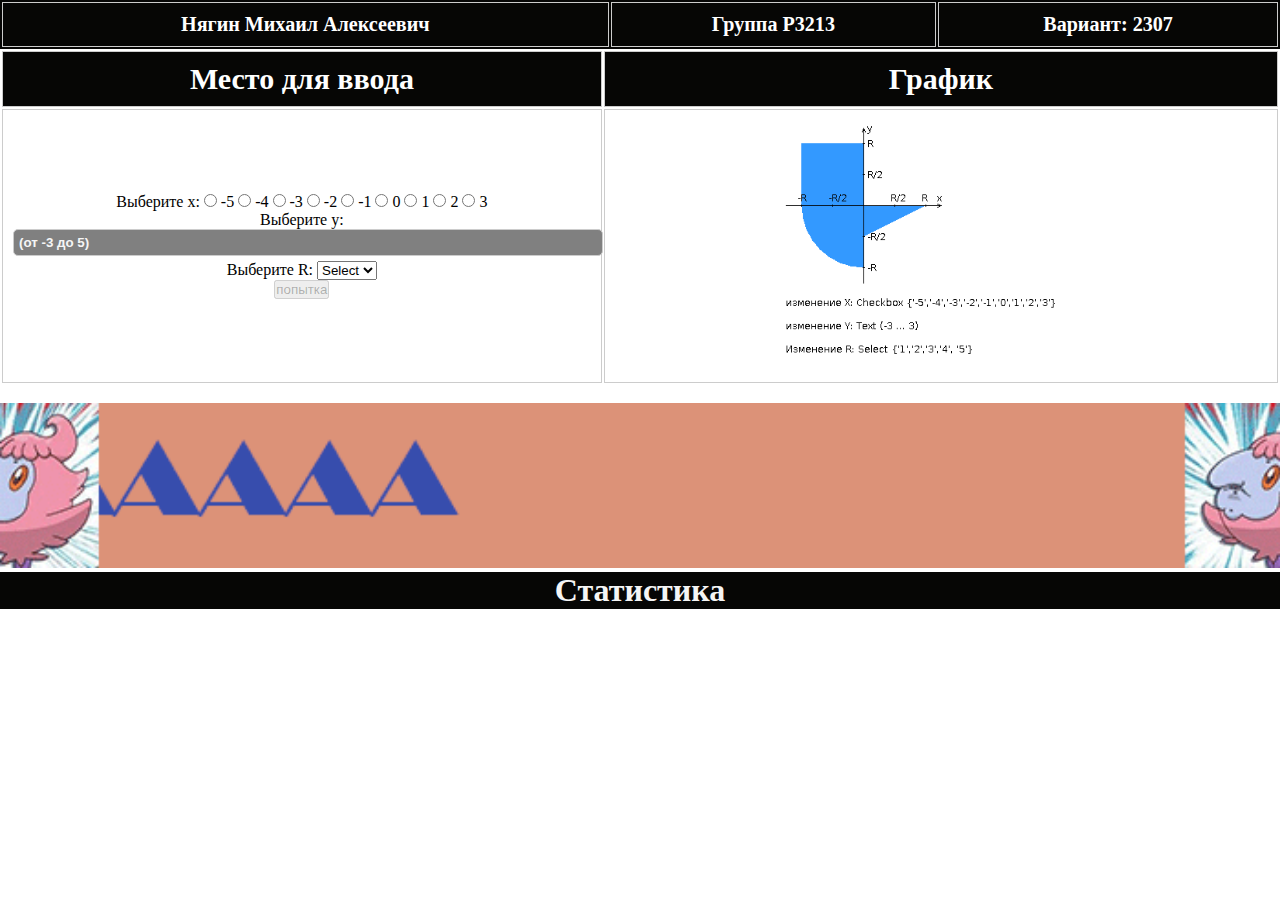
<file: index.html>
<!DOCTYPE html>
<html lang="ru">
<head>

    <link href="Styles/style.css" rel="stylesheet">
    <script src="https://code.jquery.com/jquery-3.6.0.min.js"></script>

    <meta charset="UTF-8">
    <meta name="viewport" content="width=device-width, initial-scale=1">
    <title>Lab №1</title>

    <meta name="description" content="Web-programming first lab">
    <meta name="author" content="Niagin Mikhail Alexeyevich">

    <link rel="icon" type="pictures/icon" href="picterus/icon.png">
</head>
<body>
<header id = "header">
    <table>
            <th>
                <h6>Нягин Михаил Алексеевич</h6>
            </th>
            <th>
                <h6>Группа P3213</h6>
            </th>
            <th>
                <h6>Вариант: 2307</h6>
        </th>
    </table>
</header>
<table id = "mainTable">
    <tr class = "nameOfColons">
        <th>
            Место для ввода
        </th>
        <th>
            График
        </th>
    </tr>
    <td>
        <form id = "coordinatesForm" action="php/index.php" method="post" onsubmit="return false">
            <label for="xInput">Выберите x:</label>
            <label id = "xInput">
            <input autocomplete='off' class="x" type="radio" name="x" value="-5"> -5
            <input autocomplete='off' class="x" type="radio" name="x" value="-4"> -4
            <input autocomplete='off'  class="x" type="radio" name="x" value="-3"> -3
            <input autocomplete='off' class="x" type="radio" name="x" value="-2"> -2
            <input autocomplete='off' class="x" type="radio" name="x" value="-1"> -1
            <input autocomplete='off' class="x" type="radio" name="x" value="0"> 0
            <input autocomplete='off' class="x" type="radio" name="x" value="1"> 1
            <input autocomplete='off' class="x" type="radio" name="x" value="2"> 2
            <input autocomplete='off' class="x" type="radio" name="x" value="3"> 3
            </label><br>
            <label for="yValue">Выберите y:</label>
            <input autocomplete='off' id="yValue" type="text" name="y" placeholder="(от -3 до 5)" title="Введите число от -3 до 5"><br>
            Выберите R:
            <label id = "Rinput">
                <select class="R" name="R" autocomplete='off'>
                    <option class = "R" value="">Select</option>
                    <option class= "R" value="1">1</option>
                    <option  class= "R" value="2">2</option>
                    <option class = "R" value = "3">3</option>
                    <option class = "R" value = "4">4</option>
                    <option class = "R" value = "5">5</option>
                </select>
            </label><br>
        </form>

        <button id="button" type="button" disabled name="button" value="попытка">попытка</button>

    </td>

    <td>
        <img src="picterus/areas.png"
             alt="graphic for lab1"
             width="50%">
    </td>
</table>
<br>
<img src="picterus/LABA.gif" width="100%">
<h1 id = "statistics">Статистика</h1>
<table class="result">
    <div id="test">

    </div>
</table>

<script src="js/script.js"></script>
</body>
</html>
</file>
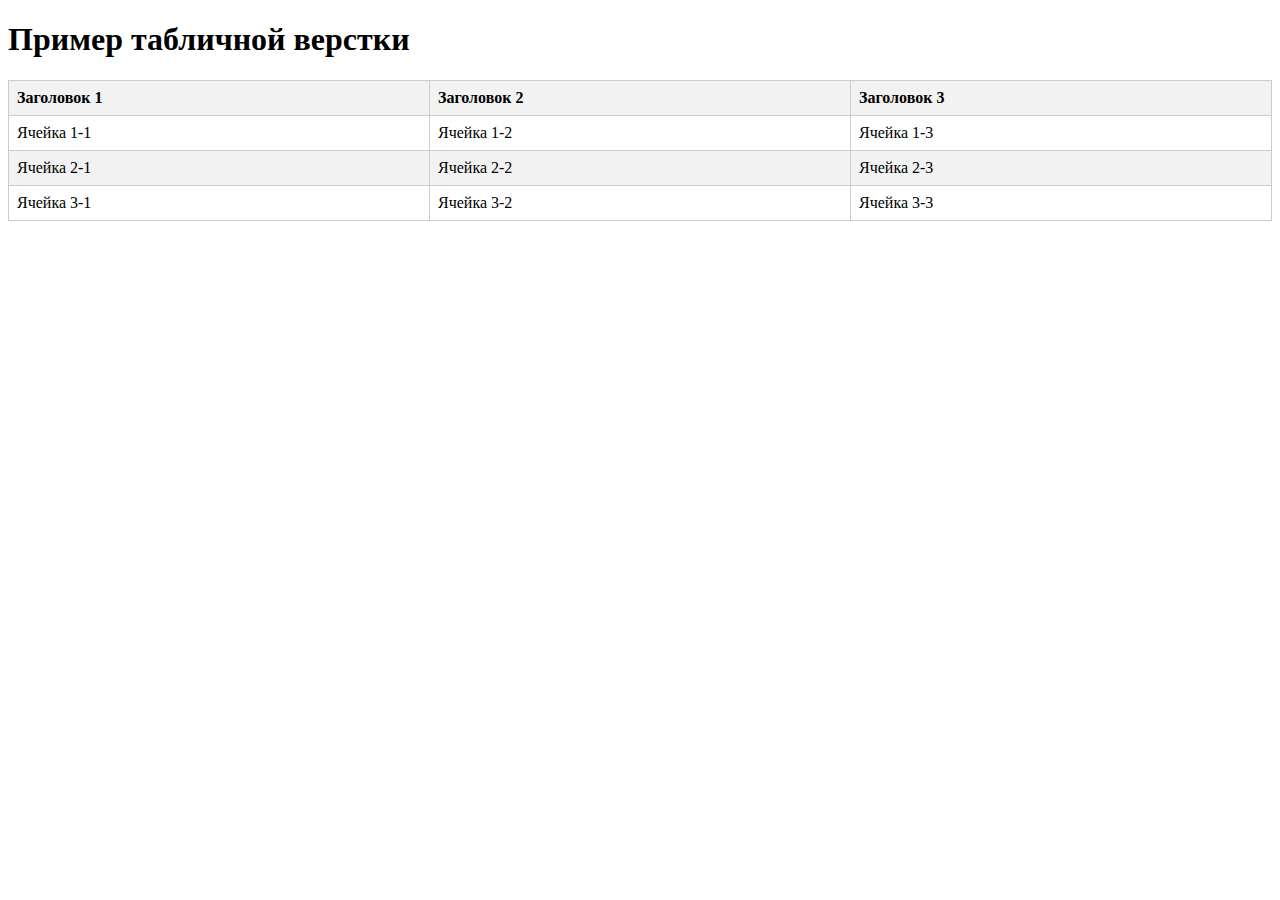
<file: testFolder/test.html>
<!DOCTYPE html>
<html lang="ru">
<head>
  <meta charset="UTF-8">
  <meta name="viewport" content="width=device-width, initial-scale=1">
  <title>Табличная верстка</title>
  <style>
    table {
      width: 100%;
      border-collapse: collapse;
    }

    th, td {
      border: 1px solid #ccc;
      padding: 8px;
      text-align: left;
    }

    th {
      background-color: #f2f2f2;
    }

    tr:nth-child(even) {
      background-color: #f2f2f2;
    }
  </style>
</head>
<body>
<h1>Пример табличной верстки</h1>
<table>
  <thead>
  <tr>
    <th>Заголовок 1</th>
    <th>Заголовок 2</th>
    <th>Заголовок 3</th>
  </tr>
  </thead>
  <tbody>
  <tr>
    <td>Ячейка 1-1</td>
    <td>Ячейка 1-2</td>
    <td>Ячейка 1-3</td>
  </tr>
  <tr>
    <td>Ячейка 2-1</td>
    <td>Ячейка 2-2</td>
    <td>Ячейка 2-3</td>
  </tr>
  <tr>
    <td>Ячейка 3-1</td>
    <td>Ячейка 3-2</td>
    <td>Ячейка 3-3</td>
  </tr>
  </tbody>
</table>
</body>
</html>
</file>
<file: Styles/style.css>
/* Универсальный селектор для страницы*/
*{
    padding: 0;
    margin: 0;
}

/* Стили для заголовка в шапке */
#header, .nameOfColons {
    background-color: #060605;
    /*в явном виде задаем стили для ФИО,номер группы, номер варианта*/
    color: white;
    font-family: serif;
    font-size: 30px;

}


table {
    width: 100%;
}
table .tableContainer{
    font-size: 20px;
    font-family: verdana, serif;
}
input{
    background-color: rgb(128, 128, 128);
}
#yValue::placeholder{
    color: whitesmoke;
    font-weight: bold;
}
#statistics{
    text-align: center;
    color: whitesmoke;

    background-color: #060605;
}

.result{
    max-height: 10px; /* Высота таблицы с классом "result" */
    overflow: scroll;
}

td, th {
    border: 1px solid #ccc;
    padding: 10px;
    text-align: center;
}

img {
    max-width: 100%;
}

input[type="text"] {
    width: 100%;
    padding: 5px;
    margin-bottom: 5px;
    border: 1px solid #ccc;
    border-radius: 5px;
}
</file>
